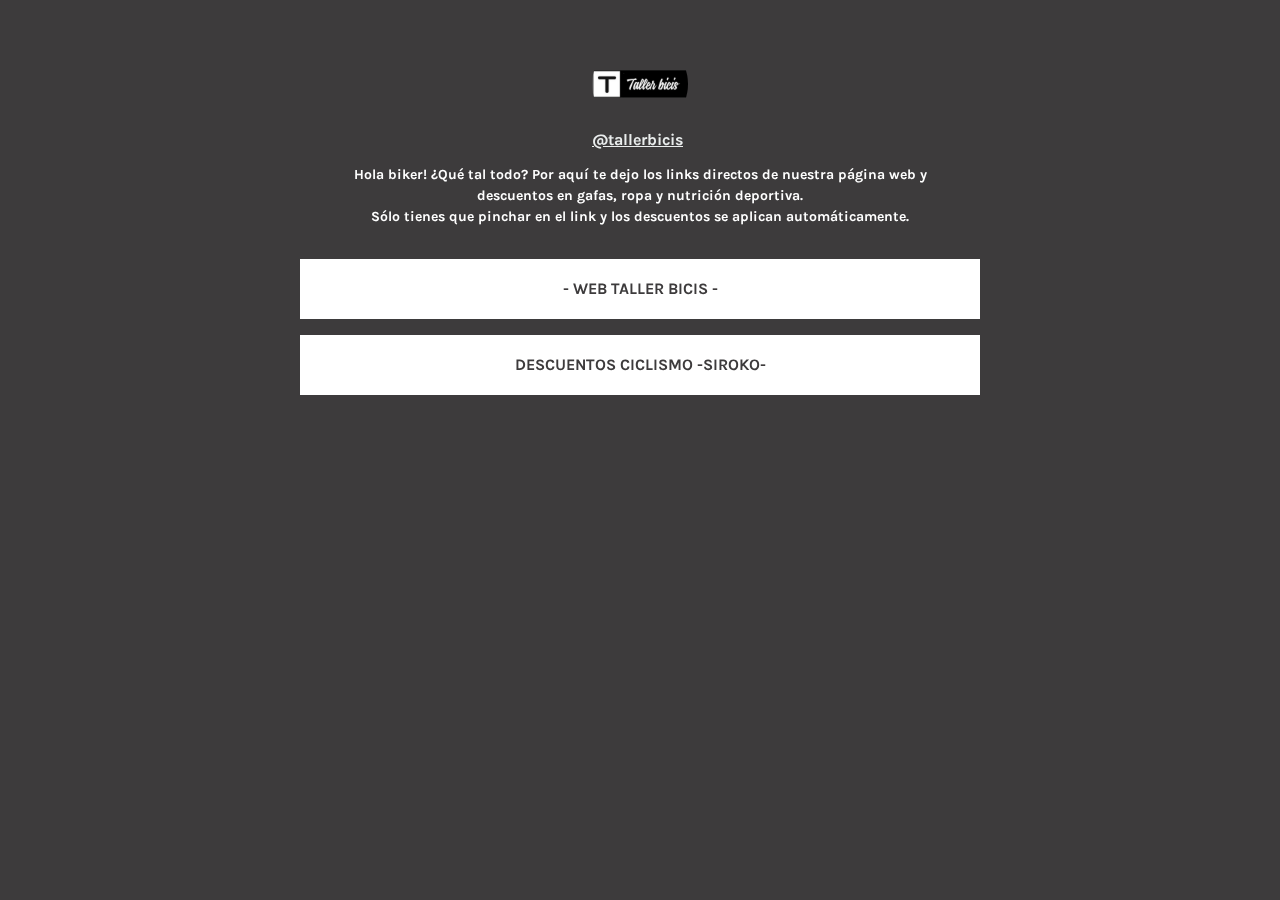
<file: index.html>
<!DOCTYPE html>
<html>
    <head>
        <script>
            window.__lter=window.__lter||{q:window.__lter && _lter.q||[],trackEvent:function(){__lter.q.push(Array.prototype.slice.call(arguments))}}
        </script>
        <script data-url="nktr.ee/uLZfGRmpj7il.ssergni//:sptth" data-version="2" id="__ltcep" src="https://assets.production.linktr.ee/cep/cep.min.js?v2">
        </script>
        <meta charset="utf-8"/>
        <meta content="ie=edge" http-equiv="x-ua-compatible"/>
        <meta content="width=device-width, initial-scale=1, maximum-scale=1, user-scalable=no" name="viewport"/>
        <meta content="600" property="og:image:height"/>
        <meta content="image/jpg" property="og:image:type"/>
        <meta content="600" property="og:image:width"/>
        <meta content="en_US" property="og:locale"/>
        <meta content="Linktree" property="og:site_name"/>
        <meta content="profile" property="og:type"/>
        <meta content="2419200"/>
        <meta content="summary_large_image" name="twitter:card"/>
        <meta content="Linktree" name="twitter:domain"/>
        <meta content="#ffffff" name="theme-color"/>
        <meta content="d9fd170e8cf31c89537e" name="wot-verification"/>
        <meta content="211011856296014" property="fb:app_id"/>
        <script async="" nonce="3e886c473e92eda601a5200c599334a5" src="//www.googleadservices.com/pagead/conversion_async.js" type="text/javascript">
        </script>
        
       
        <meta content="#FFFFFF" name="msapplication-TileColor"/>
        <meta content="#ffffff" name="theme-color"/>
        <!-- CSS Files -->
        <link href="estilos.css" rel="stylesheet"/>
        <title>
            @tallerbicis
        </title>
        <meta content="9" name="next-head-count"/>
        <link as="style" crossorigin="anonymous" href="https://assets.production.linktr.ee/profiles/_next/static/css/53d5bacd7fab256c20ab.css" rel="preload"/>
        <link crossorigin="anonymous" data-n-g="" href="https://assets.production.linktr.ee/profiles/_next/static/css/53d5bacd7fab256c20ab.css" rel="stylesheet"/>
        <link as="style" crossorigin="anonymous" href="https://assets.production.linktr.ee/profiles/_next/static/css/568bf93aa06827a714af.css" rel="preload"/>
        <link crossorigin="anonymous" data-n-p="" href="https://assets.production.linktr.ee/profiles/_next/static/css/568bf93aa06827a714af.css" rel="stylesheet"/>
        <noscript data-n-css="">
        </noscript>
    </head>
    <body>
        <div id="__next">
             <!-- Styles -->
            <link href="fontawesome-all.css" rel="stylesheet">


            <link href="https://fonts.googleapis.com/css2?family=Karla:wght@300;400;600;700&display=swap" rel="stylesheet"/>
            <link href="https://fonts.googleapis.com/css2?family=Inter:wght@300;400;600;700&display=swap" rel="stylesheet"/>
            <link href="https://fonts.googleapis.com/css2?family=Karla:wght@300;400;600;700&display=swap" rel="stylesheet"/>
            <link href="https://fonts.googleapis.com/css2?family=Inter:wght@300;400;600;700&display=swap" rel="stylesheet"/>
            <div class="sc-bdfBwQ sc-gsTCUz fGhsIW bhdLno">
                <div class="sc-bdfBwQ sc-gsTCUz bcrzgk bhdLno">
                    <div class="sc-bdfBwQ LyLIy">
                        <div class="sc-bdfBwQ StyledProfileBackground-sc-1uifkkg-0 egjXVg hufEly">
                        </div>
                        <div class="sc-bdfBwQ eZNKTD">
                            <div class="sc-bdfBwQ sc-gsTCUz jgGrsq bhdLno">
                                <div class="sc-bdfBwQ eZNKTD">
                                    <img alt="@tallerbicis" class="sc-iBPRYJ flTywP" data-testid="ProfileImage" filter="none" src="foto.jpg"/>
                                    <a href="https://www.instagram.com/tallerbicis/" target="_blank" style="color: #eaeded " > @tallerbicis </a> <br>
                                      
                                </div>
                                


                                <div class="sc-bdfBwQ hTuoxC">
                                    <h2 class="sc-hKgILt fSnbkJ">
                                        Hola biker! ¿Qué tal todo? Por aquí te dejo los links directos de nuestra página web y descuentos en 
                                        gafas, ropa y nutrición deportiva. 
                                        
                                        <p>Sólo tienes que pinchar en el link y los descuentos se aplican automáticamente. </p>
                                        

                                    </h2>
                                </div>
                            </div>
                        </div>
                        <div class="sc-bdfBwQ pkAuV" id="104759489">
                            <div class="sc-bdfBwQ StyledContainer__StyledLinkContainer-sc-1kae6sc-0 hqcxUx jGFpoK" data-testid="StyledContainer">
                                <a aria-describedby="profile-tallerbicis " class="sc-pFZIQ StyledButton-sc-686c3k-0 ldGKnQ dLjCyh" data-testid="LinkButton" height="auto" href="webTallerBicis.html" rel="noopener" target="_blank">
                                    <p class="sc-hKgILt Button__StyledText-sc-uh5tyw-0 kVCYxL rsIfq">
                                       - WEB TALLER BICIS -
                                    </p>
                                </a>
                            </div>
                        </div>

                        <div class="sc-bdfBwQ pkAuV" id="104755416">
                            <div class="sc-bdfBwQ StyledContainer__StyledLinkContainer-sc-1kae6sc-0 hqcxUx jGFpoK" data-testid="StyledContainer">
                                <a aria-describedby="profile-tallerbicis " class="sc-pFZIQ StyledButton-sc-686c3k-0 ldGKnQ dLjCyh" data-testid="LinkButton" height="auto" href="http://srko.co/octavio" rel="noopener" target="_blank">
                                    <p class="sc-hKgILt Button__StyledText-sc-uh5tyw-0 kVCYxL rsIfq">
                                        DESCUENTOS CICLISMO -SIROKO-
                                    </p>
                                </a>
                            </div>
                        </div>
                       
                  
                    </div>
                    <div class="sc-bdfBwQ jAmcnV">
                        <div class="sc-bdfBwQ sc-gsTCUz gkOAub bhdLno" data-testid="footer">
                            <a class="sc-bdfBwQ dxWfkp" href="/?utm_source=linktree&utm_medium=profile&utm_content=tallerbicis">
                                <svg class="sc-gKsewC eaSLVe" data-testid="WhiteGreenLogo" display="block" enable-background="new 0 0 137 26" height="100%" viewbox="0 0 137 26" width="auto">
                                    <title data-testid="svgTitle" id="title_0.5773912881841741">
                                        title
                                    </title>
                                    <desc data-testid="svgDescription" id="description_0.5773912881841741">
                                        description
                                    </desc>
                                    
                                </svg>
                            </a>
                        </div>
                    </div>
                </div>
            </div>
        </div>
    </body>
</html>
</file>
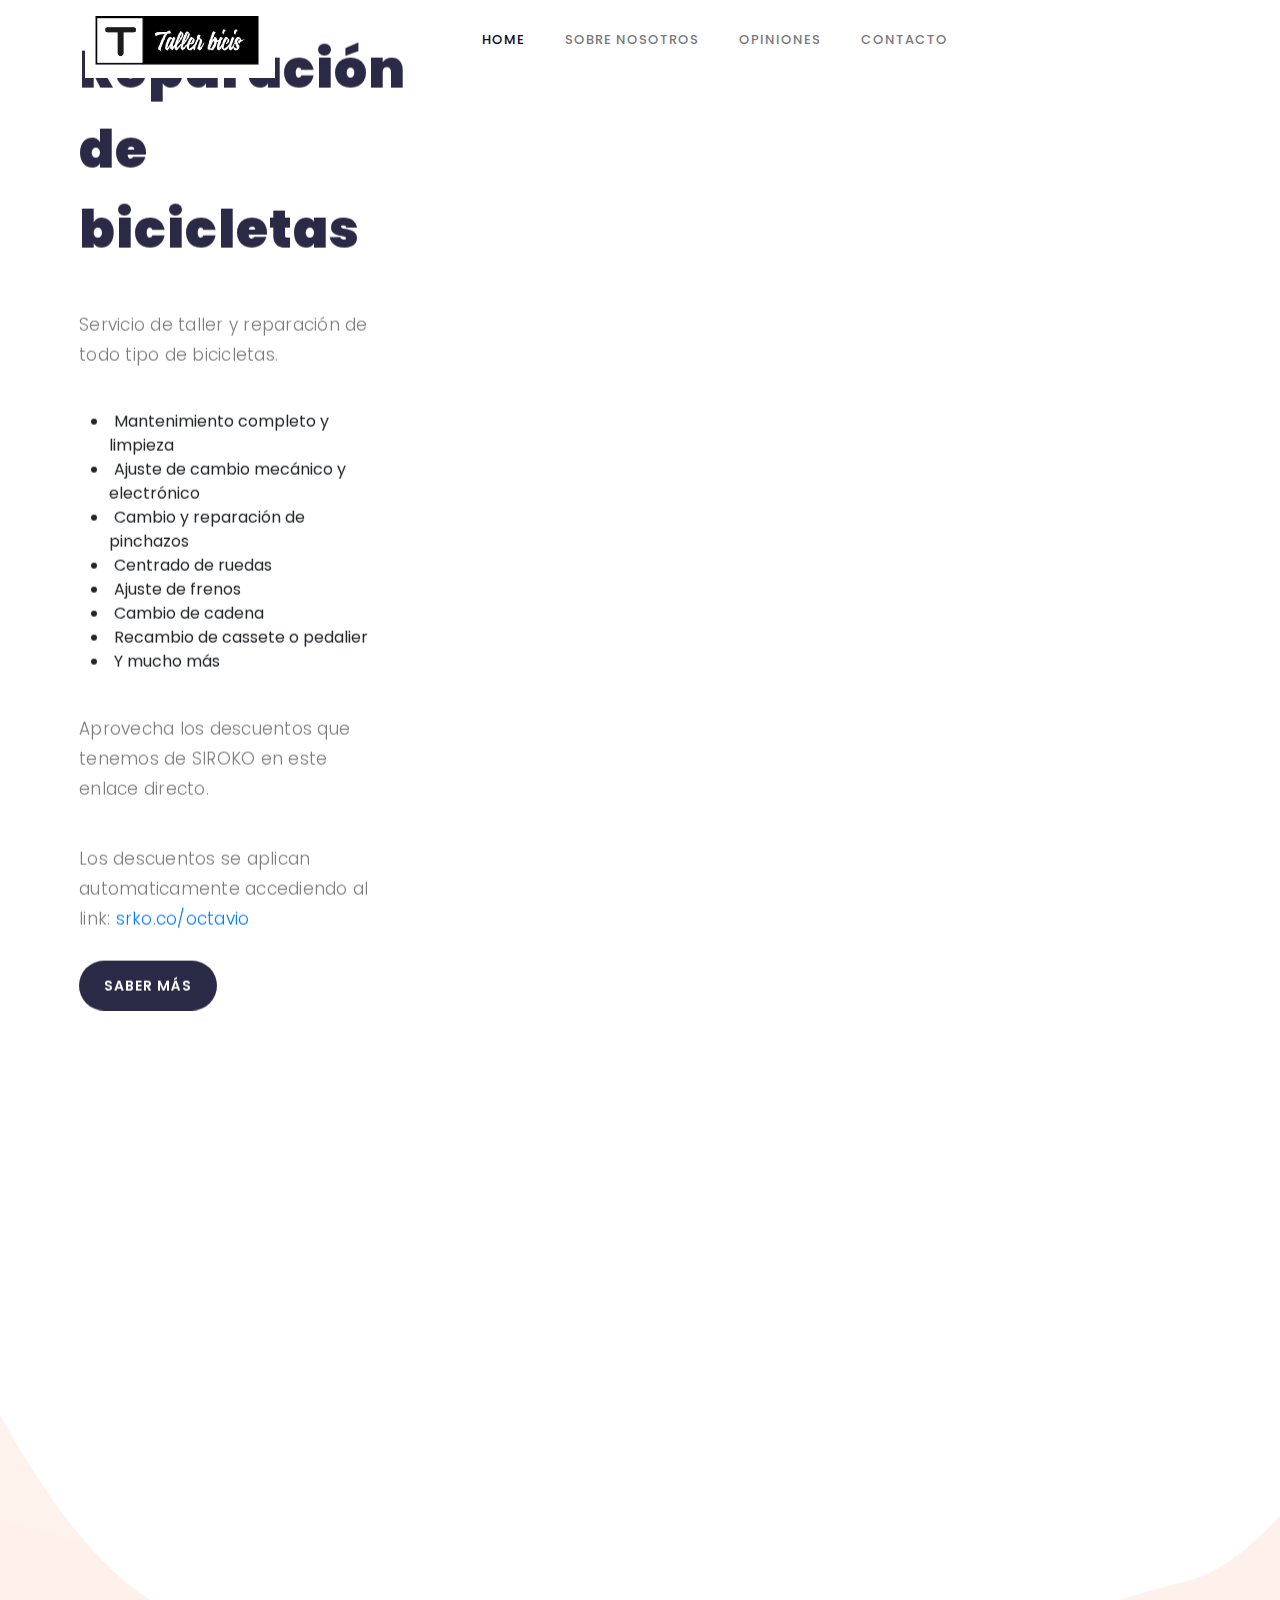
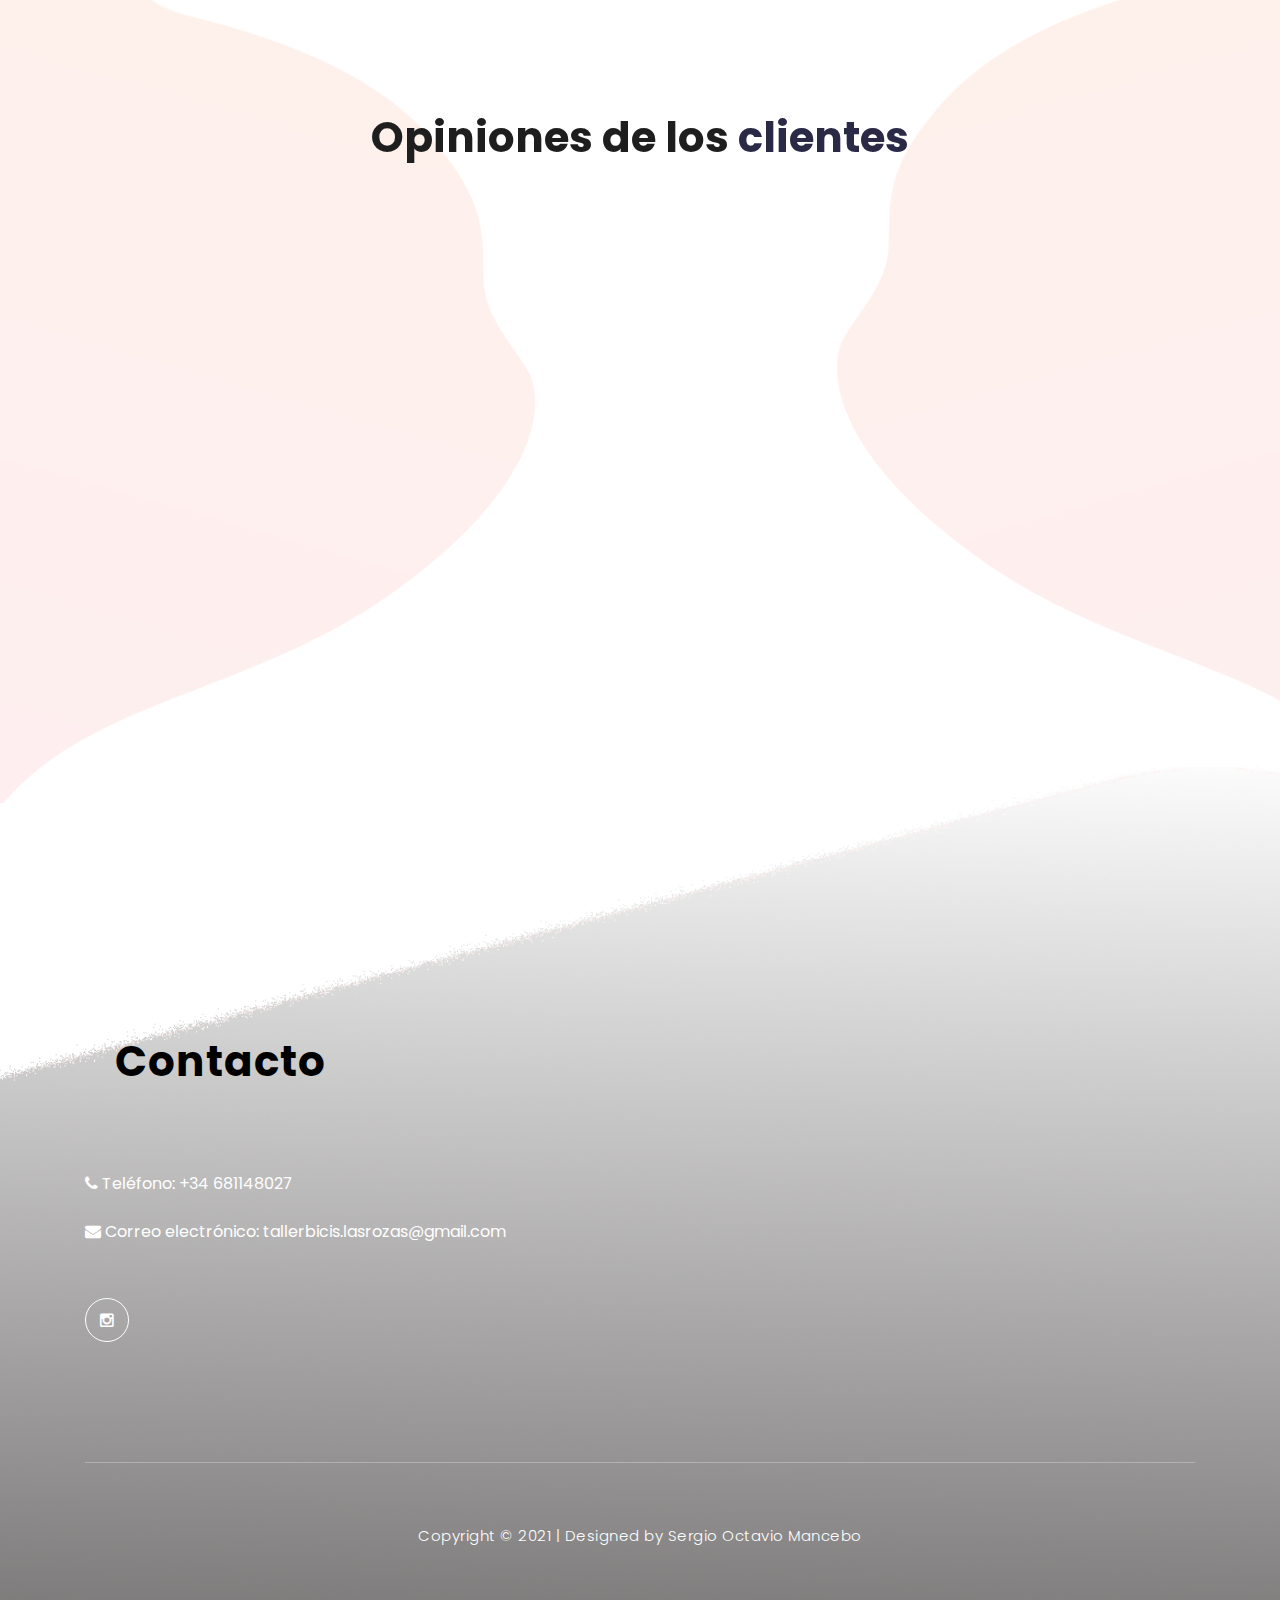
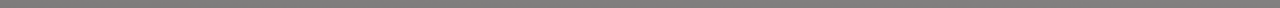
<file: webTallerBicis.html>
<!DOCTYPE html>
<html lang="en">

<head>

    <meta charset="utf-8">
    <meta name="viewport" content="width=device-width, initial-scale=1, shrink-to-fit=no">
    <meta name="description" content="">
    <meta name="author" content="TemplateMo">
    <link href="https://fonts.googleapis.com/css?family=Poppins:100,200,300,400,500,600,700,800,900&display=swap" rel="stylesheet">

    <title>Taller Mecanico Bicicletas</title>
<!--

Lava Landing Page

https://templatemo.com/tm-540-lava-landing-page

-->

    <!-- Additional CSS Files -->
    <link rel="stylesheet" type="text/css" href="assets/css/bootstrap.min.css">

    <link rel="stylesheet" type="text/css" href="assets/css/font-awesome.css">

    <link rel="stylesheet" href="assets/css/templatemo-lava.css">

    <link rel="stylesheet" href="assets/css/owl-carousel.css">

</head>

<body>

    <!-- ***** Preloader Start ***** -->
    <div id="preloader">
        <div class="jumper">
            <div></div>
            <div></div>
            <div></div>
        </div>
    </div>
    <!-- ***** Preloader End ***** -->


    <!-- ***** Header Area Start ***** -->
    <header class="header-area header-sticky">
        <div class="container">
            <div class="row">
                <div class="col-12">
                    <nav class="main-nav">
                        <!-- ***** Logo Start ***** -->
                        
                        <a href="index.html" class="logo"><img src="assets/images/logo.png"></a>
                        <!-- ***** Logo End ***** -->
                        <!-- ***** Menu Start ***** -->
                        <ul class="nav">
                            <li class="scroll-to-section"><a href="#welcome" class="menu-item">Home</a></li>
                            <li class="scroll-to-section"><a href="#about" class="menu-item">Sobre nosotros</a></li>
                            <li class="scroll-to-section"><a href="#testimonials" class="menu-item">Opiniones</a></li>
                           <!-- <li class="scroll-to-section"><a href="#testimonials" class="menu-item">Blog</a></li> -->
                            <li class="scroll-to-section"><a href="#contact-us" class="menu-item">Contacto</a></li>
                        </ul>
                        <a class='menu-trigger'>
                            <span>Menu</span>
                        </a>
                        <!-- ***** Menu End ***** -->
                    </nav>
                </div>
            </div>
        </div>
    </header>
    <!-- ***** Header Area End ***** -->


    <!-- ***** Welcome Area Start ***** -->
    <div class="welcome-area" id="welcome">

        <!-- ***** Header Text Start ***** -->
        <div class="header-text">
            <div class="container">
                <div class="row">
                    <div class="left-text col-lg-6 col-md-12 col-sm-12 col-xs-12"
                        data-scroll-reveal="enter left move 30px over 0.6s after 0.4s">
                        <h1><em>Reparación de bicicletas</em></h1>
                        <p> <p>Servicio de taller y reparación de todo tipo de bicicletas. 
                            
                            <ul>
                                <li class="itemEjemploIdentado">Mantenimiento completo y limpieza</li>
                                <li class="itemEjemploIdentado">Ajuste de cambio mecánico y electrónico </li>
                                <li class="itemEjemploIdentado">Cambio y reparación de pinchazos</li>
                                <li class="itemEjemploIdentado">Centrado de ruedas</li>
                                <li class="itemEjemploIdentado">Ajuste de frenos</li>
                                <li class="itemEjemploIdentado">Cambio de cadena</li>
                                <li class="itemEjemploIdentado">Recambio de cassete o pedalier</li>
                                <li class="itemEjemploIdentado">Y mucho más</li>
                            </ul>
                        </p> 
                          </p> <p>Aprovecha los descuentos que tenemos de SIROKO en este enlace directo. </p>
                    <p>Los descuentos se aplican automaticamente accediendo al link: <a href="https://srko.co/octavio">srko.co/octavio</a></p>
                
                        <a href="#about" class="main-button-slider">SABER MÁS</a>
                    </div>

                    </div>
            </div>
        </div>
        <!-- ***** Header Text End ***** -->
    </div>
    <!-- ***** Welcome Area End ***** -->

    <!-- ***** Features Big Item Start ***** -->
    <section class="section" id="about">
        <div class="container">
            <div class="row">
                <div class="col-lg-4 col-md-6 col-sm-12 col-xs-12"
                    data-scroll-reveal="enter left move 30px over 0.6s after 0.4s">
                    <div class="features-item">
                        <div class="features-icon">
                            <h4>Comentarios</h4>
                            <p>Aquí puedes ver los comentarios de los clientes.</p>
                            <a href="#testimonials" class="main-button">
                                SEGUIR LEYENDO
                            </a>
                        </div>
                    </div>
                </div>
                <div class="col-lg-4 col-md-6 col-sm-12 col-xs-12"
                    data-scroll-reveal="enter bottom move 30px over 0.6s after 0.4s">
                    <div class="features-item">
                        <div class="features-icon">
                         
                            
                            <iframe src="https://www.google.com/maps/embed?pb=!1m18!1m12!1m3!1d97058.44628939433!2d-3.908195587300082!3d40.517801355338115!2m3!1f0!2f0!3f0!3m2!1i1024!2i768!4f13.1!3m3!1m2!1s0x0%3A0xd664f746f056c08d!2sTaller%20Bicicletas%20y%20Reparaci%C3%B3n!5e0!3m2!1ses!2ses!4v1630168733922!5m2!1ses!2ses" width="300" height="225" style="border:0;" allowfullscreen="" loading="lazy"></iframe>
                        
                        
                            <p>Nosotros trabajamos en Las Rozas, pero también damos servicio a domicilio.</p>
                            <a href="https://goo.gl/maps/8qrmqMaG55UDpr6a8" class="main-button" target="_blank">
                                
                                LOCALIZACIÓN
                            </a></div>
                    </div>
                </div>
                <div class="col-lg-4 col-md-6 col-sm-12 col-xs-12"
                    data-scroll-reveal="enter right move 30px over 0.6s after 0.4s">
                    <div class="features-item">
                        <div class="features-icon">
                          
                            <img src="assets/images/features-icon-3.png" alt="">
                            <h4>Contacto</h4>
                            <p>Puedes ponerte en contacto con nosotros por teléfono o correo electrónico</p>
                            <a href="#testimonials" class="main-button">
                                CONTACTO
                            </a>
                        </div>
                    </div>
                </div>
            </div>
        </div>  
    </section>
    <!-- ***** Features Big Item End ***** -->

    <div class="left-image-decor"></div>

    <!-- ***** Features Big Item Start ***** -->
    <!--
        <section class="section" id="promotion">
        <div class="container">
            <div class="row">
                <div class="left-image col-lg-5 col-md-12 col-sm-12 mobile-bottom-fix-big"
                    data-scroll-reveal="enter left move 30px over 0.6s after 0.4s">
                    <img src="assets/images/left-image.png" class="rounded img-fluid d-block mx-auto" alt="App">
                </div>
                <div class="right-text offset-lg-1 col-lg-6 col-md-12 col-sm-12 mobile-bottom-fix">
                    <ul>
                        <li data-scroll-reveal="enter right move 30px over 0.6s after 0.4s">
                            <img src="assets/images/about-icon-01.png" alt="">
                            <div class="text">
                                <h4>Vestibulum pulvinar rhoncus</h4>
                                <p>Please do not redistribute this template ZIP file for a download purpose. You may <a
                                rel="nofollow" href="https://templatemo.com/contact" target="_parent">contact</a> us for
                            additional licensing of our template or to get a PSD file.</p>
                            </div>
                        </li>
                        <li data-scroll-reveal="enter right move 30px over 0.6s after 0.5s">
                            <img src="assets/images/about-icon-02.png" alt="">
                            <div class="text">
                                <h4>Sed blandit quam in velit</h4>
                                <p>You can <a rel="nofollow"
                                        href="https://templatemo.com/tm-540-lava-landing-page">download Lava
                                        Template</a> from our website. Duis viverra, ipsum et scelerisque placerat, orci
                                    magna consequat ligula.</p>
                            </div>
                        </li>
                        <li data-scroll-reveal="enter right move 30px over 0.6s after 0.6s">
                            <img src="assets/images/about-icon-03.png" alt="">
                            <div class="text">
                                <h4>Aenean faucibus venenatis</h4>
                                <p>Phasellus in imperdiet felis, eget vestibulum nulla. Aliquam nec dui nec augue
                                    maximus porta. Curabitur tristique lacus.</p>
                            </div>
                        </li>
                    </ul>
                </div>
            </div>
        </div>
    </section>

-->
    <!-- ***** Features Big Item End ***** -->

    <div class="right-image-decor"></div>

    <!-- ***** Testimonials Starts ***** -->
    <section class="section" id="testimonials">
        <div class="container">
            <div class="row">
                <div class="col-lg-8 offset-lg-2">
                    <div class="center-heading">
                        <h2>Opiniones de los<em> clientes</em></h2>
                        <p></p>
                    </div>
                </div>
                <div class="col-lg-10 col-md-12 col-sm-12 mobile-bottom-fix-big"
                    data-scroll-reveal="enter left move 30px over 0.6s after 0.4s">
                    <div class="owl-carousel owl-theme">
                        <div class="item service-item">
                            <div class="author">
                                <!-- <i><img src="assets/images/testimonial-author-1.png" alt="Author One"></i> -->
                            </div>
                            <div class="testimonial-content">
                                <ul class="stars">
                                    <li><i class="fa fa-star"></i></li>
                                    <li><i class="fa fa-star"></i></li>
                                    <li><i class="fa fa-star"></i></li>
                                    <li><i class="fa fa-star"></i></li>
                                    <li><i class="fa fa-star"></i></li>
                                </ul>
                                <h4>Óscar</h4>
                                <p>Muy contento con el servicio. Rápido y eficaz. Muy recomendable</p>
                                
                            </div>
                        </div>
                        <div class="item service-item">
                            <div class="author">
                                 <!-- <i><img src="assets/images/testimonial-author-1.png" alt="Second Author"></i> -->
                            </div>
                            <div class="testimonial-content">
                                <ul class="stars">
                                    <li><i class="fa fa-star"></i></li>
                                    <li><i class="fa fa-star"></i></li>
                                    <li><i class="fa fa-star"></i></li>
                                    <li><i class="fa fa-star"></i></li>
                                    <li><i class="fa fa-star"></i></li>
                                </ul>
                                <h4>Mario Tino</h4>
                                <p>Mécanico muy majo y rápido. Tenía una avería con el cambio y en menos de 1 hora lo tenía listo. Súper contento con el servicio.
                                </p>
                            </div>
                        </div>
                        <div class="item service-item">
                            <div class="author">
                            </div>
                            <div class="testimonial-content">
                                <ul class="stars">
                                    <li><i class="fa fa-star"></i></li>
                                    <li><i class="fa fa-star"></i></li>
                                    <li><i class="fa fa-star"></i></li>
                                    <li><i class="fa fa-star"></i></li>
                                    <li><i class="fa fa-star"></i></li>
                                </ul>
                                <h4>Marta</h4>
                                <p>Servicio rápido. Tenía un pinchazo y problemas en la horquilla y 0 chirridos al recogerla. Muy contenta.</p>
                               
                            </div>
                        </div>
                        <div class="item service-item">
                            <div class="author">
                            </div>
                            <div class="testimonial-content">
                                <ul class="stars">
                                    <li><i class="fa fa-star"></i></li>
                                    <li><i class="fa fa-star"></i></li>
                                    <li><i class="fa fa-star"></i></li>
                                    <li><i class="fa fa-star"></i></li>
                                    <li><i class="fa fa-star"></i></li>
                                </ul>
                                <h4>Lucía San Juan</h4>
                                <p>Contacté con el taller a través de GoogleMaps, muy amable y rápido. En un momento me solucionó todos los problemas que tenía con la cadena.</p>
                                
                            </div>
                        </div>
                    </div>
                </div>
            </div>
        </div>
    </section>
    <!-- ***** Testimonials Ends ***** -->


    <!-- ***** Footer Start ***** -->
    <footer id="contact-us">
        <div class="container">
            <div class="footer-content">
                <div class="row">
                    
                    <!-- ***** Contact Form End ***** -->
                    <div class="right-content col-lg-6 col-md-12 col-sm-12">
                        <p></p>
                        <h2 class="contacto">Contacto</h2>
                        <p>
                            <br>
                            <li><i class="fa fa-phone"></i>  Teléfono:<a href="tel: +34681148027"> +34 681148027 </a></li><br>
                            <li><i class="fa fa-envelope"></i> Correo electrónico: <a href="mailto:tallerbicis.lasrozas@gmail.com">tallerbicis.lasrozas@gmail.com</a></li>
                        </br>

                           <!-- <br>If you need this contact form to send email to your inbox, you may follow our <a
                                rel="nofollow" href="https://templatemo.com/contact" target="_parent">contact</a> page
                            for more detail.</p>
                           -->
                        <ul class="social">
                            <li><a href="https://www.instagram.com/tallerbicis/" target="_blank"><i class="fa fa-instagram"></i></a></li>
                            <!-- 
                                <li><a href="#"><i class="fa fa-twitter"></i></a></li>
                            <li><a href="#"><i class="fa fa-linkedin"></i></a></li>
                            <li><a href="#"><i class="fa fa-rss"></i></a></li>
                            <li><a href="#"><i class="fa fa-dribbble"></i></a></li>
                            -->
                        </ul>
                    </div>
                </div>
            </div>
            <div class="row">
                <div class="col-lg-12">
                    <div class="sub-footer">
                        <p>Copyright &copy; 2021

                        | Designed by <a rel="nofollow" href="https://es.linkedin.com/in/sergiooctavio">Sergio Octavio Mancebo</a></p>
                    </div>
                </div>
            </div>
        </div>
    </footer>

    <!-- jQuery -->
    <script src="assets/js/jquery-2.1.0.min.js"></script>

    <!-- Bootstrap -->
    <script src="assets/js/popper.js"></script>
    <script src="assets/js/bootstrap.min.js"></script>

    <!-- Plugins -->
    <script src="assets/js/owl-carousel.js"></script>
    <script src="assets/js/scrollreveal.min.js"></script>
    <script src="assets/js/waypoints.min.js"></script>
    <script src="assets/js/jquery.counterup.min.js"></script>
    <script src="assets/js/imgfix.min.js"></script>

    <!-- Global Init -->
    <script src="assets/js/custom.js"></script>

</body>
</html>
</file>
<file: estilos.css>
.fGhsIW {
    -webkit-flex-direction: column;
    -ms-flex-direction: column;
    flex-direction: column;
    position: relative;
    padding-bottom: 0;
    min-height: 100vh;
    overflow-x: hidden;
    width: 100%;
    height: 100%;
}
/*!sc*/

.bcrzgk {
    -webkit-flex: 1;
    -ms-flex: 1;
    flex: 1;
    -webkit-flex-direction: column;
    -ms-flex-direction: column;
    flex-direction: column;
    -webkit-box-pack: justify;
    -webkit-justify-content: space-between;
    -ms-flex-pack: justify;
    justify-content: space-between;
    padding-left: 12px;
    padding-right: 12px;
    padding-top: 24px;
    padding-bottom: 24px;
    height: 100%;
    width: 100%;
}
/*!sc*/

.LyLIy {
    margin: 0 auto;
    height: 100%;
    width: 100%;
    max-width: 680px;
    padding-bottom: 80px;
}
/*!sc*/

.egjXVg {
    position: fixed;
    top: 0;
    left: 0;
    right: 0;
    bottom: 0;
    z-index: -1;
    background-position: center;
    background-size: cover;
    background-repeat: no-repeat;
    background-color: #3d3b3c;
    background-style: flat;
}
/*!sc*/

.eZNKTD {
    margin-bottom: 16px;
}
/*!sc*/

.jgGrsq {
    -webkit-align-items: center;
    -webkit-box-align: center;
    -ms-flex-align: center;
    align-items: center;
    -webkit-flex-direction: column;
    -ms-flex-direction: column;
    flex-direction: column;
    margin-top: 12px;
    margin-bottom: 32px;
    width: 100%;
    height: 100%;
}
/*!sc*/

.llgrqs {
    margin-left: 12px;
    margin-right: 12px;
    max-width: 100%;
}
/*!sc*/

.hTuoxC {
    padding-left: 40px;
    padding-right: 40px;
}
/*!sc*/

.pkAuV {
    position: relative;
}
/*!sc*/

.hqcxUx {
    position: relative;
    height: auto;
    style-type: fill;
    border-type: squared;
}
/*!sc*/

.gkOAub {
    width: 100%;
    -webkit-box-pack: center;
    -webkit-justify-content: center;
    -ms-flex-pack: center;
    justify-content: center;
    height: 100%;
    logo: white-green;
}
/*!sc*/

.dxWfkp {
    height: 20px;
}
/*!sc*/

data-styled.g1[id="sc-bdfBwQ"] {
    content: "fGhsIW,bcrzgk,LyLIy,egjXVg,eZNKTD,jgGrsq,llgrqs,hTuoxC,pkAuV,hqcxUx,jAmcnV,gkOAub,dxWfkp,"
}
/*!sc*/

.bhdLno {
    display: -webkit-box;
    display: -webkit-flex;
    display: -ms-flexbox;
    display: flex;
}
/*!sc*/

data-styled.g2[id="sc-gsTCUz"] {
    content: "bhdLno,"
}
/*!sc*/

.jHoJGf {
    margin: 0;
    color: #fff;
    font-weight: 700;
    font-size: 16px;
    line-height: 1.5;
    text-overflow: ellipsis;
    max-width: 100%;
    white-space: nowrap;
    overflow: hidden;
}
/*!sc*/

data-styled.g3[id="sc-dlfnbm"] {
    content: "jHoJGf,"
}
/*!sc*/

.fSnbkJ {
    padding: 0;
    margin: 0;
    text-align: center;
    line-height: 1.5;
    font-size: 14px;
    color: #fff;
}
/*!sc*/

.kVCYxL {
    padding: 0;
    margin: 0;
    line-height: 1.5;
    width: 100%;
}
/*!sc*/

data-styled.g4[id="sc-hKgILt"] {
    content: "fSnbkJ,kVCYxL,"
}
/*!sc*/

.eaSLVe {
    fill: currentColor;
    width: auto;
    height: 100%;
    display: block;
}
/*!sc*/

data-styled.g7[id="sc-gKsewC"] {
    content: "eaSLVe,"
}
/*!sc*/

.flTywP {
    width: 96px;
    height: 96px;
    border-radius: 50%;
    width: 96px;
    height: 96px;
    display: block;
    object-fit: contain;
    object-position: initial;
    -webkit-filter: none;
    filter: none;
}
/*!sc*/

data-styled.g8[id="sc-iBPRYJ"] {
    content: "flTywP,"
}
/*!sc*/

.ldGKnQ {
    padding: 0;
    margin: 0;
    border: none;
    font-family: inherit;
    font-weight: inherit;
    font-size: inherit;
    text-align: center;
    cursor: pointer;
    display: block;
    background: none;
    type: button;
    -webkit-text-decoration: none;
    text-decoration: none;
    display: -webkit-box;
    display: -webkit-flex;
    display: -ms-flexbox;
    display: flex;
    -webkit-align-items: center;
    -webkit-box-align: center;
    -ms-flex-align: center;
    align-items: center;
    -webkit-box-pack: center;
    -webkit-justify-content: center;
    -ms-flex-pack: center;
    justify-content: center;
    height: auto;
    position: relative;
    padding-top: 16px;
    padding-bottom: 16px;
    padding-left: 20px;
    padding-right: 20px;
    width: 100%;
    -webkit-appearance: none;
    -moz-appearance: none;
    appearance: none;
    box-sizing: border-box;
    vertical-align: middle;
}
/*!sc*/

.ldGKnQ:focus {
    outline: none;
}
/*!sc*/

.ldGKnQ:disabled {
    cursor: default;
    pointer-events: none;
}
/*!sc*/

data-styled.g10[id="sc-pFZIQ"] {
    content: "ldGKnQ,"
}
/*!sc*/

html, body, div, span, applet, object, iframe, h1, h2, h3, h4, h5, h6, p, blockquote, pre, a, abbr, acronym, address, big, cite, code, del, dfn, em, img, ins, kbd, q, s, samp, small, strike, strong, sub, sup, tt, var, b, u, i, center, dl, dt, dd, ol, ul, li, fieldset, form, label, legend, table, caption, tbody, tfoot, thead, tr, th, td, article, aside, canvas, details, embed, figure, figcaption, footer, header, hgroup, main, menu, nav, output, ruby, section, summary, time, mark, audio, video {
    margin: 0;
    padding: 0;
    border: 0;
    font-size: 100%;
    font: inherit;
    vertical-align: baseline;
}
/*!sc*/

article, aside, details, figcaption, figure, footer, header, hgroup, main, menu, nav, section {
    display: block;
}
/*!sc*/

*[hidden] {
    display: none;
}
/*!sc*/

body {
    line-height: 1;
}
/*!sc*/

ol, ul {
    list-style: none;
}
/*!sc*/

blockquote, q {
    quotes: none;
}
/*!sc*/

blockquote:before, blockquote:after, q:before, q:after {
    content: '';
    content: none;
}
/*!sc*/

table {
    border-collapse: collapse;
    border-spacing: 0;
}
/*!sc*/

html {
    font-family: Karla, sans-serif;
    font-size: 16px;
    font-weight: 700;
    box-sizing: border-box;
    -webkit-font-smoothing: antialiased;
    -moz-osx-font-smoothing: grayscale;
}
/*!sc*/

html>* {
    -webkit-letter-spacing: normal;
    -moz-letter-spacing: normal;
    -ms-letter-spacing: normal;
    letter-spacing: normal;
}
/*!sc*/

*, *:before, *:after {
    box-sizing: inherit;
}
/*!sc*/

data-styled.g16[id="sc-global-koxjWe1"] {
    content: "sc-global-koxjWe1,"
}
/*!sc*/

.jvyDlw {
    display: grid;
    grid-template-columns: 1fr auto 1fr;
    -webkit-align-items: center;
    -webkit-box-align: center;
    -ms-flex-align: center;
    align-items: center;
}
/*!sc*/

data-styled.g84[id="Header__Grid-sc-i98650-0"] {
    content: "jvyDlw,"
}
/*!sc*/

.eiGOpF {
    grid-column-start: 2;
}
/*!sc*/

data-styled.g85[id="Header__GridHeading-sc-i98650-1"] {
    content: "eiGOpF,"
}
/*!sc*/

.dLjCyh {
    overflow-wrap: break-word;
    word-wrap: break-word;
    word-break: break-word;
    -webkit-hyphens: auto;
    -moz-hyphens: auto;
    -ms-hyphens: auto;
    hyphens: auto;
    white-space: normal;
    background: none;
    color: inherit;
    -webkit-transition: box-shadow .25s cubic-bezier(0.08, 0.59, 0.29, 0.99), border-color .25s cubic-bezier(0.08, 0.59, 0.29, 0.99), -webkit-transform .25s cubic-bezier(0.08, 0.59, 0.29, 0.99), background-color .25s cubic-bezier(0.08, 0.59, 0.29, 0.99);
    -webkit-transition: box-shadow .25s cubic-bezier(0.08, 0.59, 0.29, 0.99), border-color .25s cubic-bezier(0.08, 0.59, 0.29, 0.99), transform .25s cubic-bezier(0.08, 0.59, 0.29, 0.99), background-color .25s cubic-bezier(0.08, 0.59, 0.29, 0.99);
    transition: box-shadow .25s cubic-bezier(0.08, 0.59, 0.29, 0.99), border-color .25s cubic-bezier(0.08, 0.59, 0.29, 0.99), transform .25s cubic-bezier(0.08, 0.59, 0.29, 0.99), background-color .25s cubic-bezier(0.08, 0.59, 0.29, 0.99);
}
/*!sc*/

data-styled.g96[id="StyledButton-sc-686c3k-0"] {
    content: "dLjCyh,"
}
/*!sc*/

.jGFpoK {
    z-index: 0;
    overflow: hidden;
    margin-bottom: 16px;
    -webkit-transition: box-shadow .25s cubic-bezier(0.08, 0.59, 0.29, 0.99), color .25s cubic-bezier(0.08, 0.59, 0.29, 0.99), border-color .25s cubic-bezier(0.08, 0.59, 0.29, 0.99), -webkit-transform .25s cubic-bezier(0.08, 0.59, 0.29, 0.99), background-color .25s cubic-bezier(0.08, 0.59, 0.29, 0.99);
    -webkit-transition: box-shadow .25s cubic-bezier(0.08, 0.59, 0.29, 0.99), color .25s cubic-bezier(0.08, 0.59, 0.29, 0.99), border-color .25s cubic-bezier(0.08, 0.59, 0.29, 0.99), transform .25s cubic-bezier(0.08, 0.59, 0.29, 0.99), background-color .25s cubic-bezier(0.08, 0.59, 0.29, 0.99);
    transition: box-shadow .25s cubic-bezier(0.08, 0.59, 0.29, 0.99), color .25s cubic-bezier(0.08, 0.59, 0.29, 0.99), border-color .25s cubic-bezier(0.08, 0.59, 0.29, 0.99), transform .25s cubic-bezier(0.08, 0.59, 0.29, 0.99), background-color .25s cubic-bezier(0.08, 0.59, 0.29, 0.99);
    border: 2px solid;
    border-color: #fff;
    background-color: #fff;
    color: #3d3b3c;
    border-radius: 0;
}
/*!sc*/

@-webkit-keyframes topwave {
    from {
        -webkit-mask-position: 0 top;
        mask-position: 0 top;
    }
    to {
        -webkit-mask-position: 680px top;
        mask-position: 680px top;
    }
}
/*!sc*/

@keyframes topwave {
    from {
        -webkit-mask-position: 0 top;
        mask-position: 0 top;
    }
    to {
        -webkit-mask-position: 680px top;
        mask-position: 680px top;
    }
}
/*!sc*/

@-webkit-keyframes bottomwave {
    from {
        -webkit-mask-position: 0 top;
        mask-position: 0 top;
    }
    to {
        -webkit-mask-position: -680px top;
        mask-position: -680px top;
    }
}
/*!sc*/

@keyframes bottomwave {
    from {
        -webkit-mask-position: 0 top;
        mask-position: 0 top;
    }
    to {
        -webkit-mask-position: -680px top;
        mask-position: -680px top;
    }
}
/*!sc*/

.jGFpoK:hover {
    background-color: transparent;
    color: #fff;
    border-color: #fff;
}
/*!sc*/

.jGFpoK .grecaptcha-badge {
    opacity: 0;
}
/*!sc*/

data-styled.g97[id="StyledContainer__StyledLinkContainer-sc-1kae6sc-0"] {
    content: "jGFpoK,"
}
/*!sc*/

.rsIfq {
    position: relative;
    -webkit-hyphens: none;
    -moz-hyphens: none;
    -ms-hyphens: none;
    hyphens: none;
    -moz-hyphens: none;
    -ms-hyphens: none;
    -webkit-hyphens: none;
}
/*!sc*/

data-styled.g110[id="Button__StyledText-sc-uh5tyw-0"] {
    content: "rsIfq,"
}
/*!sc*/

html, body, div, span, applet, object, iframe, h1, h2, h3, h4, h5, h6, p, blockquote, pre, a, abbr, acronym, address, big, cite, code, del, dfn, em, img, ins, kbd, q, s, samp, small, strike, strong, sub, sup, tt, var, b, u, i, center, dl, dt, dd, ol, ul, li, fieldset, form, label, legend, table, caption, tbody, tfoot, thead, tr, th, td, article, aside, canvas, details, embed, figure, figcaption, footer, header, hgroup, main, menu, nav, output, ruby, section, summary, time, mark, audio, video {
    margin: 0;
    padding: 0;
    border: 0;
    font-size: 100%;
    font: inherit;
    vertical-align: baseline;
}
/*!sc*/

article, aside, details, figcaption, figure, footer, header, hgroup, main, menu, nav, section {
    display: block;
}
/*!sc*/

*[hidden] {
    display: none;
}
/*!sc*/

body {
    line-height: 1;
}
/*!sc*/

ol, ul {
    list-style: none;
}
/*!sc*/

blockquote, q {
    quotes: none;
}
/*!sc*/

blockquote:before, blockquote:after, q:before, q:after {
    content: '';
    content: none;
}
/*!sc*/

table {
    border-collapse: collapse;
    border-spacing: 0;
}
/*!sc*/

html {
    font-family: Karla, sans-serif;
    font-size: 16px;
    font-weight: 700;
    box-sizing: border-box;
    -webkit-font-smoothing: antialiased;
    -moz-osx-font-smoothing: grayscale;
}
/*!sc*/

html>* {
    -webkit-letter-spacing: normal;
    -moz-letter-spacing: normal;
    -ms-letter-spacing: normal;
    letter-spacing: normal;
}
/*!sc*/

*, *:before, *:after {
    box-sizing: inherit;
}
/*!sc*/

data-styled.g148[id="sc-global-koxjWe2"] {
    content: "sc-global-koxjWe2,"
}
/*!sc*/



#container_foto_instagram {
  width: 200px;
  display: -webkit-flex;
  display: -ms-flexbox;
  display: flex;
  bottom: o;
}
#a_foto_insatagram {
  width: 20%;
  padding: 1px;
}
#b_foto_insatagram {
  width: 20%;
  height: 200px;

  
}
</file>
<file: assets/css/templatemo-lava.css>
/*

Lava Landing Page

https://templatemo.com/tm-540-lava-landing-page

*/

/* ---------------------------------------------
Table of contents
------------------------------------------------
01. font & reset css
02. reset
03. global styles
04. header
05. welcome
06. features
07. testimonials
08. contact
09. footer
10. preloader

--------------------------------------------- */
/* 
---------------------------------------------
font & reset css
--------------------------------------------- 
*/
@import url("https://fonts.googleapis.com/css?family=Poppins:100,200,300,400,500,600,700,800,900");
/* 
---------------------------------------------
reset
--------------------------------------------- 
*/
html, body, div, span, applet, object, iframe, h1, h2, h3, h4, h5, h6, p, blockquote, div
pre, a, abbr, acronym, address, big, cite, code, del, dfn, em, font, img, ins, kbd, q,
s, samp, small, strike, strong, sub, sup, tt, var, b, u, i, center, dl, dt, dd, ol, ul, li,
figure, header, nav, section, article, aside, footer, figcaption {
  margin: 0;
  padding: 0;
  border: 0;
  outline: 0;
}

.clearfix:after {
  content: ".";
  display: block;
  clear: both;
  visibility: hidden;
  line-height: 0;
  height: 0;
}

.clearfix {
  display: inline-block;
}

html[xmlns] .clearfix {
  display: block;
}

* html .clearfix {
  height: 1%;
}

ul, li {
  padding: 0;
  margin: 0;
  list-style: none;
}

header, nav, section, article, aside, footer, hgroup {
  display: block;
}

* {
  box-sizing: border-box;
}

html, body {
  font-family: 'Poppins', sans-serif;
  font-weight: 400;
  background-color: #fff;
  font-size: 16px;
  -ms-text-size-adjust: 100%;
  -webkit-font-smoothing: antialiased;
  -moz-osx-font-smoothing: grayscale;
}

a {
  text-decoration: none !important;
}

h1, h2, h3, h4, h5, h6 {
  margin-top: 0px;
  margin-bottom: 0px;
}

ul {
  margin-bottom: 0px;
}
li.itemEjemploIdentado {
  margin-left: 30px;
  list-style-type: disc;
  text-indent: 5px;
  }

p {
  font-size: 15px;
  line-height: 25px;
  color: #888;
}

/* 
---------------------------------------------
global styles
--------------------------------------------- 
*/
html,
body {
  background: #fff;
  font-family: 'Poppins', sans-serif;
}

::selection {
  background: #f1556a;
  color: #fff;
}

::-moz-selection {
  background: #f1556a;
  color: #fff;
}

@media (max-width: 991px) {
  html, body {
    overflow-x: hidden;
  }
  .mobile-top-fix {
    margin-top: 30px;
    margin-bottom: 0px;
  }
  .mobile-bottom-fix {
    margin-bottom: 30px;
  }
  .mobile-bottom-fix-big {
    margin-bottom: 60px;
  }
}

a.main-button-slider {
  font-size: 14px;
  border-radius: 25px;
  padding: 15px 25px;
  background-color: #2a2a47;
  text-transform: uppercase;
  color: #fff;
  font-weight: 600;
  letter-spacing: 1px;
  -webkit-transition: all 0.3s ease 0s;
  -moz-transition: all 0.3s ease 0s;
  -o-transition: all 0.3s ease 0s;
  transition: all 0.3s ease 0s;
}

a.main-button-slider:hover {
  background-color: #0e0c13;
}

a.main-button {
  font-size: 14px;
  border-radius: 25px;
  padding: 15px 25px;
  background-color: #2a2a47;
  text-transform: uppercase;
  color: #fff;
  font-weight: 600;
  letter-spacing: 1px;
  -webkit-transition: all 0.3s ease 0s;
  -moz-transition: all 0.3s ease 0s;
  -o-transition: all 0.3s ease 0s;
  transition: all 0.3s ease 0s;
}

a.main-button:hover {
  background-color: #90869e;
}

button.main-button {
  outline: none;
  border: none;
  cursor: pointer;
  font-size: 14px;
  border-radius: 25px;
  padding: 15px 25px;
  background-color: #f4813f;
  text-transform: uppercase;
  color: #fff;
  font-weight: 600;
  letter-spacing: 1px;
  -webkit-transition: all 0.3s ease 0s;
  -moz-transition: all 0.3s ease 0s;
  -o-transition: all 0.3s ease 0s;
  transition: all 0.3s ease 0s;
}

button.main-button:hover {
  background-color: #f1556a;
}


.center-heading {
  margin-bottom: 70px;
}

.center-heading h2 {
  margin-top: 0px;
  text-align: center;
  font-size: 42px;
  font-weight: 700;
  color: #1e1e1e;
  margin-bottom: 25px;
}


.center-heading h2 em {
  font-style: normal;
  color: #2a2a47;
}

.center-heading p {
  font-size: 15px;
  color: #888;
  text-align: center;
}

.contacto{
  color: rgb(0, 0, 0);
  padding: 30px;
}


/* 
---------------------------------------------
header
--------------------------------------------- 
*/

.background-header {
  background-color: #fff;
  height: 80px!important;
  position: fixed!important;
  top: 0px;
  left: 0px;
  right: 0px;
  box-shadow: 0px 0px 10px rgba(0,0,0,0.15)!important;
}

.background-header .logo,
.background-header .main-nav .nav li a {
  color: #1e1e1e!important;
}



.background-header .main-nav .nav li:hover a {
  color: #302a36!important;
  
}

.background-header .nav li a.active {
  color: #fba70b!important;
}

.header-area {
  position: absolute;
  top: 0px;
  left: 0px;
  right: 0px;
  z-index: 100;
  height: 100px;
  -webkit-transition: all .5s ease 0s;
  -moz-transition: all .5s ease 0s;
  -o-transition: all .5s ease 0s;
  transition: all .5s ease 0s;
}

.header-area .main-nav {
  min-height: 80px;
  background: transparent;
}

.header-area .main-nav .logo {
  line-height: 80px;
  color: #191a20;
  font-size: 28px;
  font-weight: 700;
  text-transform: uppercase;
  letter-spacing: 2px;
  float: left;
  -webkit-transition: all 0.3s ease 0s;
  -moz-transition: all 0.3s ease 0s;
  -o-transition: all 0.3s ease 0s;
  transition: all 0.3s ease 0s;
}


.header-area .main-nav .nav {
  float: left;
  margin-top: 27px;
  margin-left: 15%;
  margin-right: 0px;
  background-color: #fff;
  padding: 0px 20px;
  -webkit-transition: all 0.3s ease 0s;
  -moz-transition: all 0.3s ease 0s;
  -o-transition: all 0.3s ease 0s;
  transition: all 0.3s ease 0s;
  position: relative;
  z-index: 999;
}

.header-area .main-nav .nav li {
  padding-left: 20px;
  padding-right: 20px;
}

.header-area .main-nav .nav li:last-child {
  padding-right: 0px;
}

.header-area .main-nav .nav li a {
  display: block;
  font-weight: 500;
  font-size: 13px;
  color: #7a7a7a;
  text-transform: uppercase;
  -webkit-transition: all 0.3s ease 0s;
  -moz-transition: all 0.3s ease 0s;
  -o-transition: all 0.3s ease 0s;
  transition: all 0.3s ease 0s;
  height: 40px;
  line-height: 40px;
  border: transparent;
  letter-spacing: 1px;
}

.header-area .main-nav .nav li:hover a {
  color: #2a2a47;
  ;
}

.header-area .main-nav .nav li.submenu {
  position: relative;
  padding-right: 35px;
}

.header-area .main-nav .nav li.submenu:after {
  font-family: FontAwesome;
  content: "\f107";
  font-size: 12px;
  color: #7a7a7a;
  position: absolute;
  right: 18px;
  top: 12px;
}

.header-area .main-nav .nav li.submenu ul {
  position: absolute;
  width: 200px;
  box-shadow: 0 2px 28px 0 rgba(0, 0, 0, 0.06);
  overflow: hidden;
  top: 40px;
  opacity: 0;
  transform: translateY(-2em);
  visibility: hidden;
  z-index: -1;
  transition: all 0.3s ease-in-out 0s, visibility 0s linear 0.3s, z-index 0s linear 0.01s;
}

.header-area .main-nav .nav li.submenu ul li {
  margin-left: 0px;
  padding-left: 0px;
  padding-right: 0px;
}

.header-area .main-nav .nav li.submenu ul li a {
  display: block;
  background: #fff;
  color: #7a7a7a!important;
  padding-left: 20px;
  height: 40px;
  line-height: 40px;
  -webkit-transition: all 0.3s ease 0s;
  -moz-transition: all 0.3s ease 0s;
  -o-transition: all 0.3s ease 0s;
  transition: all 0.3s ease 0s;
  position: relative;
  font-size: 13px;
  border-bottom: 1px solid #f5f5f5;
}

.header-area .main-nav .nav li.submenu ul li a:before {
  content: '';
  position: absolute;
  width: 0px;
  height: 40px;
  left: 0px;
  top: 0px;
  bottom: 0px;
  -webkit-transition: all 0.3s ease 0s;
  -moz-transition: all 0.3s ease 0s;
  -o-transition: all 0.3s ease 0s;
  transition: all 0.3s ease 0s;
  background: #2a2a47;
}

.header-area .main-nav .nav li.submenu ul li a:hover {
  background: #fff;
  color: #0b072e!important;
  padding-left: 25px;
}

.header-area .main-nav .nav li.submenu ul li a:hover:before {
  width: 3px;
}

.header-area .main-nav .nav li.submenu:hover ul {
  visibility: visible;
  opacity: 1;
  z-index: 1;
  transform: translateY(0%);
  transition-delay: 0s, 0s, 0.3s;
}

.header-area .main-nav .menu-trigger {
  cursor: pointer;
  display: block;
  position: absolute;
  top: 23px;
  width: 32px;
  height: 40px;
  text-indent: -9999em;
  z-index: 99;
  right: 40px;
  display: none;
}

.header-area .main-nav .menu-trigger span,
.header-area .main-nav .menu-trigger span:before,
.header-area .main-nav .menu-trigger span:after {
  -moz-transition: all 0.4s;
  -o-transition: all 0.4s;
  -webkit-transition: all 0.4s;
  transition: all 0.4s;
  background-color: #1e1e1e;
  display: block;
  position: absolute;
  width: 30px;
  height: 2px;
  left: 0;
}

.background-header .main-nav .menu-trigger span,
.background-header .main-nav .menu-trigger span:before,
.background-header .main-nav .menu-trigger span:after {
  background-color: #1e1e1e;
}

.header-area .main-nav .menu-trigger span:before,
.header-area .main-nav .menu-trigger span:after {
  -moz-transition: all 0.4s;
  -o-transition: all 0.4s;
  -webkit-transition: all 0.4s;
  transition: all 0.4s;
  background-color: #1e1e1e;
  display: block;
  position: absolute;
  width: 30px;
  height: 2px;
  left: 0;
  width: 75%;
}

.background-header .main-nav .menu-trigger span:before,
.background-header .main-nav .menu-trigger span:after {
  background-color: #1e1e1e;
}

.header-area .main-nav .menu-trigger span:before,
.header-area .main-nav .menu-trigger span:after {
  content: "";
}

.header-area .main-nav .menu-trigger span {
  top: 16px;
}

.header-area .main-nav .menu-trigger span:before {
  -moz-transform-origin: 33% 100%;
  -ms-transform-origin: 33% 100%;
  -webkit-transform-origin: 33% 100%;
  transform-origin: 33% 100%;
  top: -10px;
  z-index: 10;
}

.header-area .main-nav .menu-trigger span:after {
  -moz-transform-origin: 33% 0;
  -ms-transform-origin: 33% 0;
  -webkit-transform-origin: 33% 0;
  transform-origin: 33% 0;
  top: 10px;
}

.header-area .main-nav .menu-trigger.active span,
.header-area .main-nav .menu-trigger.active span:before,
.header-area .main-nav .menu-trigger.active span:after {
  background-color: transparent;
  width: 100%;
}

.header-area .main-nav .menu-trigger.active span:before {
  -moz-transform: translateY(6px) translateX(1px) rotate(45deg);
  -ms-transform: translateY(6px) translateX(1px) rotate(45deg);
  -webkit-transform: translateY(6px) translateX(1px) rotate(45deg);
  transform: translateY(6px) translateX(1px) rotate(45deg);
  background-color: #1e1e1e;
}

.background-header .main-nav .menu-trigger.active span:before {
  background-color: #1e1e1e;
}

.header-area .main-nav .menu-trigger.active span:after {
  -moz-transform: translateY(-6px) translateX(1px) rotate(-45deg);
  -ms-transform: translateY(-6px) translateX(1px) rotate(-45deg);
  -webkit-transform: translateY(-6px) translateX(1px) rotate(-45deg);
  transform: translateY(-6px) translateX(1px) rotate(-45deg);
  background-color: #1e1e1e;
}

.background-header .main-nav .menu-trigger.active span:after {
  background-color: #1e1e1e;
}

.header-area.header-sticky {
  min-height: 80px;
}

.header-area.header-sticky .nav {
  margin-top: 20px !important;
}

.header-area.header-sticky .nav li a.active {
  color: #0b072e;
}

@media (max-width: 1200px) {
  .header-area .main-nav .nav li {
    padding-left: 12px;
    padding-right: 12px;
  }
  .header-area .main-nav:before {
    display: none;
  }
}

@media (max-width: 991px) {
  .logo {
    text-align: center;
    float: none!important;
  }
  .header-area {
    background-color: #f7f7f7;
    padding: 0px 15px;
    height: 80px;
    box-shadow: none;
    text-align: center;
  }
  .header-area .container {
    padding: 0px;
  }
  .header-area .logo {
    margin-left: 30px;
  }
  .header-area .menu-trigger {
    display: block !important;
  }
  .header-area .main-nav {
    overflow: hidden;
  }
  .header-area .main-nav .nav {
    float: none;
    width: 100%;
    margin-top: 0px !important;
    display: none;
    -webkit-transition: all 0s ease 0s;
    -moz-transition: all 0s ease 0s;
    -o-transition: all 0s ease 0s;
    transition: all 0s ease 0s;
    margin-left: 0px;
  }
  .header-area .main-nav .nav li:first-child {
    border-top: 1px solid #eee;
  }
  .header-area .main-nav .nav li {
    width: 100%;
    background: #fff;
    border-bottom: 1px solid #eee;
    padding-left: 0px !important;
    padding-right: 0px !important;
  }
  .header-area .main-nav .nav li a {
    height: 50px !important;
    line-height: 50px !important;
    padding: 0px !important;
    border: none !important;
    background: #f7f7f7 !important;
    color: #191a20 !important;
  }
  .header-area .main-nav .nav li a:hover {
    background: #eee !important;
    color: #3B566E!important;
  }
  .header-area .main-nav .nav li.submenu ul {
    position: relative;
    visibility: inherit;
    opacity: 1;
    z-index: 1;
    transform: translateY(0%);
    transition-delay: 0s, 0s, 0.3s;
    top: 0px;
    width: 100%;
    box-shadow: none;
    height: 0px;
  }
  .header-area .main-nav .nav li.submenu ul li a {
    font-size: 12px;
    font-weight: 400;
  }
  .header-area .main-nav .nav li.submenu ul li a:hover:before {
    width: 0px;
  }
  .header-area .main-nav .nav li.submenu ul.active {
    height: auto !important;
  }
  .header-area .main-nav .nav li.submenu:after {
    color: #3B566E;
    right: 25px;
    font-size: 14px;
    top: 15px;
  }
  .header-area .main-nav .nav li.submenu:hover ul, .header-area .main-nav .nav li.submenu:focus ul {
    height: 0px;
  }
}

@media (min-width: 992px) {
  .header-area .main-nav .nav {
    display: flex !important;
  }
}


/* 
---------------------------------------------
welcome
--------------------------------------------- 
*/
.welcome-area {
  width: 100%;
  height: 100vh;
  min-height: 793px;
  /*background-image: url(../images/bici-fondo.png); */
  background-repeat: no-repeat;
  background-position: right top;
}

.welcome-area .header-text .left-text {
  position: relative;
  align-self: center;
  margin-top: 35%;
  transform: perspective(1px) translateY(-30%) !important;
}

.welcome-area .header-text h1 {
  font-weight: 900;
  font-size: 52px;
  line-height: 80px;
  letter-spacing: 1px;
  margin-bottom: 30px;
  color: #191a20;
}

.welcome-area .header-text h1 em {
  font-style: normal;
  color: #2a2a47;
}

.welcome-area .header-text p {
  font-weight: 300;
  font-size: 17px;
  color: #7a7a7a;
  line-height: 30px;
  letter-spacing: 0.25px;
  margin-bottom: 40px;
  position: relative;
}

@media (max-width: 1420px) {
  .welcome-area .header-text {
    width: 70%;
    margin-left: 5%;
  }
}

@media (max-width: 1320px) {
  .welcome-area .header-text .left-text {
    margin-top: 50%;
  }
  .welcome-area .header-text {
    width: 50%;
    margin-left: 5%;
  }
}

@media (max-width: 1140px) {
  .welcome-area {
    height: auto;
  }
  .welcome-area .header-text {       
    width: 92%;
    padding-top: 793px;
  }
  .welcome-area .header-text .left-text {
    margin-top: 5%;
    transform: none !important;
  }
}
@media (max-width: 810px) {
  .welcome-area {
    background-size: contain;
  }

  .welcome-area .header-text {
    padding-top: 100%;
    margin-left: 0;
  }
    
  .container-fluid .col-md-12 {
    margin-right: 0px;
    padding-right: 0px;
  }
}

/*
---------------------------------------------
about
---------------------------------------------
*/

#about {
  padding: 100px 0px;
  position: relative;
  z-index: 9;
}

@media (max-width: 992px) {
  .features-item {
    margin-bottom: 45px;
  }
}

.features-item {
  border-radius: 5px;
  padding: 60px 30px;
  text-align: center;
  box-shadow: 0px 0px 10px rgba(0,0,0,0.1);
}

.features-item h2 {
  z-index: 9;
  position: absolute;
  top: 15px;
  left: 45px;
  font-size: 100px;
  font-weight: 600;
  color: #fdefe9;
}

.features-item img {
  z-index: 10;
  position: relative;
  max-width: 100%;
  margin-bottom: 40px;
}

.features-item h4 {
  margin-top: 0px;
  font-size: 22px;
  color: #1e1e1e;
  margin-bottom: 25px;
}

.features-item .main-button {
  margin-top: 35px;
  display: inline-block;
}


/*
---------------------------------------------
promotion
---------------------------------------------
*/

.left-image-decor {
  background-image: url(../images/left-bg-decor.png);
  background-repeat: no-repeat;
  position: absolute;
  width: 100%;
  display: inline-block;
  height: 110%;
  margin-top: -200px;
}

#promotion {
  padding: 100px 0px;
}

#promotion .left-image {
  align-self: center;
}

#promotion .right-text ul {
  padding: 0;
  margin: 0;
}

#promotion .right-text ul li {
  display: inline-block;
  margin-bottom: 60px;
}

#promotion .right-text ul li:last-child {
  margin-bottom: 0px;
}

#promotion .right-text img {
  display: inline-block;
  float: left;
  margin-right: 30px;
}

#promotion .right-text h4 {
  font-size: 22px;
  color: #1e1e1e;
  margin-bottom: 15px;
  margin-top: 3px;
}


/*
--------------------------------------------
testimonials
--------------------------------------------
*/
.right-image-decor {
  background-image: url(../images/right-bg-decor.png);
  background-repeat: no-repeat;
  background-position: right center;
  position: absolute;
  width: 100%;
  display: inline-block;
  height: 110%;
  margin-top: -200px;
}

#testimonials {
  padding-top: 100px;
  position: relative;
  z-index: 9;
}

#testimonials .item {
  position: relative;
}

#testimonials .item .testimonial-content {
  background: rgb(22, 21, 65);
  background: linear-gradient(145deg, rgb(59, 54, 77) 0%, rgb(25, 12, 41) 100%);
  margin-left: 60px;
  padding: 40px 30px;
  text-align: center;
  border-radius: 5px;
}

#testimonials .item .testimonial-content ul li {
  display: inline-block;
  margin: 0px 1px;
}

#testimonials .item .testimonial-content ul li i {
  color: #fff;
  font-size: 13px;
}

#testimonials .item .testimonial-content h4 {
  font-size: 22px;
  margin-top: 20px;
  color: #fff;
}

#testimonials .item .testimonial-content p {
  color: #fff;
  font-style: italic;
  font-weight: 200;
  margin: 20px 0px 15px 0px;
}

#testimonials .item .testimonial-content span {
  color: #fff;
  font-weight: 200;
  font-size: 13px;
}

#testimonials .author img {
  max-width: 120px;
  margin-bottom: -60px;
}

.owl-carousel .owl-nav button.owl-next span {
  z-index: 10;
  top: 45%;
  border-radius: 10px;
  font-size: 46px;
  color: #fff;
  right: -210px;
  width: 80px;
  height: 80px;
  line-height: 80px;
  text-align: center;
  display: inline-block;
  background: rgb(244,129,63);
  background: linear-gradient(145deg,rgb(25, 12, 41) 0%, rgb(145, 145, 150) 100%);
  position: absolute;
}

.owl-carousel .owl-nav button.owl-prev span {
  z-index: 9;
  top: 30%;
  border-radius: 10px;
  font-size: 46px;
  color: #fff;
  right: -150px;
  width: 80px;
  height: 80px;
  line-height: 80px;
  text-align: center;
  display: inline-block;
  background: rgb(244,129,63);
  /*background: linear-gradient(145deg, rgba(244,129,63,1) 0%, rgba(241,85,106,1) 100%); */
  background: linear-gradient(145deg, rgb(145, 145, 150) 0%, rgb(25, 12, 41) 100%);
  position: absolute;
}

@media screen and (max-width: 1060px) {
  .owl-carousel .owl-nav {
    display: none!important;
  }
}

/* 
---------------------------------------------
footer
--------------------------------------------- 
*/

@media (max-width: 992px) {
  footer {
    padding-top: 0px!important;
    margin-top: 0px!important;
  }
  .contact-form {
    margin-bottom: 45px;
  }
  footer .right-content {
    text-align: center;
  }
  footer .footer-content {
    padding: 60px 0px!important;
  }
}

footer {
  margin-top: 200px;
  padding-top: 120px;
  background-image: url(../images/footer-2.png);
  background-repeat: no-repeat;
  background-position: center center;
  background-size: cover;
  width: 100%;
}

footer .footer-content {
  padding: 120px 0px;
}

.contact-form {
  position: relative;
  z-index: 10;
  padding: 45px;
  border-radius: 5px;
  background-color: #fff;
  box-shadow: 0px 0px 10px rgba(0,0,0,0.1);
  
}

footer .right-content {
  align-self: center;
}

.contact-form input,
.contact-form textarea {
  color: #777;
  font-size: 13px;
  border: 1px solid #eee;
  background-color: #f7f7f7;
  border-radius: 5px;
  width: 100%;
  height: 50px;
  outline: none;
  padding-left: 20px;
  padding-right: 20px;
  -webkit-appearance: none;
  -moz-appearance: none;
  appearance: none;
  margin-bottom: 30px;
}

.contact-form textarea {
  height: 150px;
  resize: none;
  padding: 20px;
}

.contact-form {
  text-align: center;
}

.contact-form ::-webkit-input-placeholder { /* Edge */
  color: #7a7a7a;
}

.contact-form :-ms-input-placeholder { /* Internet Explorer 10-11 */
  color: #7a7a7a;
}

.contact-form ::placeholder {
  color: #7a7a7a;
}

.footer-content .right-content {
  color: #fff;
}

.footer-content .right-content h2 {
  margin-top: 0px;
  margin-bottom: 30px;
  font-size: 42px;
  text-transform: capitalize;
  font-weight: 700;
  letter-spacing: 1px;
}

.footer-content .right-content h2 em {
  font-style: normal;
  color: #0b072e;
}

.footer-content .right-content p {
  color: #FFF;
}

.footer-content .right-content a {
  color: #FFF;
}

.footer-content .right-content a:hover {
  color: #e6e4ec;
} 

footer .social {
  overflow: hidden;
  margin-top: 30px;
}

footer .social li:first-child {
  margin-left: 0px;
}

footer .social li {
  margin: 0px 7.5px;
  display: inline-block;
}

footer .social li a {
  color: #fff;
  text-align: center;
  background-color: transparent;
  border: 1px solid #fff;
  width: 44px;
  height: 44px;
  line-height: 44px;
  border-radius: 50%;
  display: inline-block;
  font-size: 16px;
  -webkit-transition: all 0.3s ease 0s;
  -moz-transition: all 0.3s ease 0s;
  -o-transition: all 0.3s ease 0s;
  transition: all 0.3s ease 0s;
}

footer .social li a:hover {
  background-color: #41375c;
  border-color: #9e97b1;
  color: #9e97b1;
}

footer .copyright {
  margin-top: 10px;
  font-weight: 400;
  font-size: 15px;
  color: #4a4a4a;
  letter-spacing: 0.88px;
  text-transform: capitalize;
}

footer .sub-footer {
  padding: 60px 0px;
  border-top: 1px solid rgba(250,250,250,0.3);
  text-align: center;
}

footer .sub-footer a {
	color: #FFF;
}

footer .sub-footer a:hover {
	color: #9e97b1;
}

footer .sub-footer p {
  color: #fff;
  font-size: 15px;
  font-weight: 300;
  letter-spacing: 0.5px;
}

@media (max-width: 991px) {
  footer .copyright {
    text-align: center;
  }
  footer .social {
    text-align: center;
  }
}

/* 
---------------------------------------------
preloader
--------------------------------------------- 
*/
#preloader {
  overflow: hidden;
  background-image: linear-gradient(145deg, #f4813f 0%, #f1556a 100%);
  left: 0;
  right: 0;
  top: 0;
  bottom: 0;
  position: fixed;
  z-index: 9999;
  color: #fff;
}

#preloader .jumper {
  left: 0;
  top: 0;
  right: 0;
  bottom: 0;
  display: block;
  position: absolute;
  margin: auto;
  width: 50px;
  height: 50px;
}

#preloader .jumper > div {
  background-color: #fff;
  width: 10px;
  height: 10px;
  border-radius: 100%;
  -webkit-animation-fill-mode: both;
  animation-fill-mode: both;
  position: absolute;
  opacity: 0;
  width: 50px;
  height: 50px;
  -webkit-animation: jumper 1s 0s linear infinite;
  animation: jumper 1s 0s linear infinite;
}

#preloader .jumper > div:nth-child(2) {
  -webkit-animation-delay: 0.33333s;
  animation-delay: 0.33333s;
}

#preloader .jumper > div:nth-child(3) {
  -webkit-animation-delay: 0.66666s;
  animation-delay: 0.66666s;
}

@-webkit-keyframes jumper {
  0% {
    opacity: 0;
    -webkit-transform: scale(0);
    transform: scale(0);
  }
  5% {
    opacity: 1;
  }
  100% {
    -webkit-transform: scale(1);
    transform: scale(1);
    opacity: 0;
  }
}

@keyframes jumper {
  0% {
    opacity: 0;
    -webkit-transform: scale(0);
    transform: scale(0);
  }
  5% {
    opacity: 1;
  }
  100% {
    opacity: 0;
  }
}
</file>
<file: assets/css/owl-carousel.css>
/**
 * Owl Carousel v2.3.4
 * Copyright 2013-2018 David Deutsch
 * Licensed under: SEE LICENSE IN https://github.com/OwlCarousel2/OwlCarousel2/blob/master/LICENSE
 */
/*
 *  Owl Carousel - Core
 */
.owl-carousel {
  display: none;
  width: 100%;
  -webkit-tap-highlight-color: transparent;
  /* position relative and z-index fix webkit rendering fonts issue */
  position: relative;
  z-index: 1; }
  .owl-carousel .owl-stage {
    position: relative;
    -ms-touch-action: pan-Y;
    touch-action: manipulation;
    -moz-backface-visibility: hidden;
    /* fix firefox animation glitch */ }
  .owl-carousel .owl-stage:after {
    content: ".";
    display: block;
    clear: both;
    visibility: hidden;
    line-height: 0;
    height: 0; }
  .owl-carousel .owl-stage-outer {
    position: relative;
    overflow: hidden;
    /* fix for flashing background */
    -webkit-transform: translate3d(0px, 0px, 0px); }
  .owl-carousel .owl-wrapper,
  .owl-carousel .owl-item {
    -webkit-backface-visibility: hidden;
    -moz-backface-visibility: hidden;
    -ms-backface-visibility: hidden;
    -webkit-transform: translate3d(0, 0, 0);
    -moz-transform: translate3d(0, 0, 0);
    -ms-transform: translate3d(0, 0, 0); }
  .owl-carousel .owl-item {
    position: relative;
    min-height: 1px;
    float: left;
    -webkit-backface-visibility: hidden;
    -webkit-tap-highlight-color: transparent;
    -webkit-touch-callout: none; }
  .owl-carousel .owl-item img {
    display: block;
    width: 100%; }
  .owl-carousel .owl-nav.disabled,
  .owl-carousel .owl-dots.disabled {
    display: none; }
  .owl-carousel .owl-nav .owl-prev,
  .owl-carousel .owl-nav .owl-next,
  .owl-carousel .owl-dot {
    cursor: pointer;
    -webkit-user-select: none;
    -khtml-user-select: none;
    -moz-user-select: none;
    -ms-user-select: none;
    user-select: none; }
  .owl-carousel .owl-nav button.owl-prev,
  .owl-carousel .owl-nav button.owl-next,
  .owl-carousel button.owl-dot {
    background: none;
    color: inherit;
    border: none;
    padding: 0 !important;
    font: inherit; }
  .owl-carousel.owl-loaded {
    display: block; }
  .owl-carousel.owl-loading {
    opacity: 0;
    display: block; }
  .owl-carousel.owl-hidden {
    opacity: 0; }
  .owl-carousel.owl-refresh .owl-item {
    visibility: hidden; }
  .owl-carousel.owl-drag .owl-item {
    -ms-touch-action: pan-y;
        touch-action: pan-y;
    -webkit-user-select: none;
    -moz-user-select: none;
    -ms-user-select: none;
    user-select: none; }
  .owl-carousel.owl-grab {
    cursor: move;
    cursor: grab; }
  .owl-carousel.owl-rtl {
    direction: rtl; }
  .owl-carousel.owl-rtl .owl-item {
    float: right; }

/* No Js */
.no-js .owl-carousel {
  display: block; }

/*
 *  Owl Carousel - Animate Plugin
 */
.owl-carousel .animated {
  animation-duration: 1000ms;
  animation-fill-mode: both; }

.owl-carousel .owl-animated-in {
  z-index: 0; }

.owl-carousel .owl-animated-out {
  z-index: 1; }

.owl-carousel .fadeOut {
  animation-name: fadeOut; }

@keyframes fadeOut {
  0% {
    opacity: 1; }
  100% {
    opacity: 0; } }

/*
 * 	Owl Carousel - Auto Height Plugin
 */
.owl-height {
  transition: height 500ms ease-in-out; }

/*
 * 	Owl Carousel - Lazy Load Plugin
 */
.owl-carousel .owl-item {
  /**
			This is introduced due to a bug in IE11 where lazy loading combined with autoheight plugin causes a wrong
			calculation of the height of the owl-item that breaks page layouts
		 */ }
  .owl-carousel .owl-item .owl-lazy {
    opacity: 0;
    transition: opacity 400ms ease; }
  .owl-carousel .owl-item .owl-lazy[src^=""], .owl-carousel .owl-item .owl-lazy:not([src]) {
    max-height: 0; }
  .owl-carousel .owl-item img.owl-lazy {
    transform-style: preserve-3d; }

/*
 * 	Owl Carousel - Video Plugin
 */
.owl-carousel .owl-video-wrapper {
  position: relative;
  height: 100%;
  background: #000; }

.owl-carousel .owl-video-play-icon {
  position: absolute;
  height: 80px;
  width: 80px;
  left: 50%;
  top: 50%;
  margin-left: -40px;
  margin-top: -40px;
  background: url("owl.video.play.png") no-repeat;
  cursor: pointer;
  z-index: 1;
  -webkit-backface-visibility: hidden;
  transition: transform 100ms ease; }

.owl-carousel .owl-video-play-icon:hover {
  -ms-transform: scale(1.3, 1.3);
      transform: scale(1.3, 1.3); }

.owl-carousel .owl-video-playing .owl-video-tn,
.owl-carousel .owl-video-playing .owl-video-play-icon {
  display: none; }

.owl-carousel .owl-video-tn {
  opacity: 0;
  height: 100%;
  background-position: center center;
  background-repeat: no-repeat;
  background-size: contain;
  transition: opacity 400ms ease; }

.owl-carousel .owl-video-frame {
  position: relative;
  z-index: 1;
  height: 100%;
  width: 100%; }
</file>
